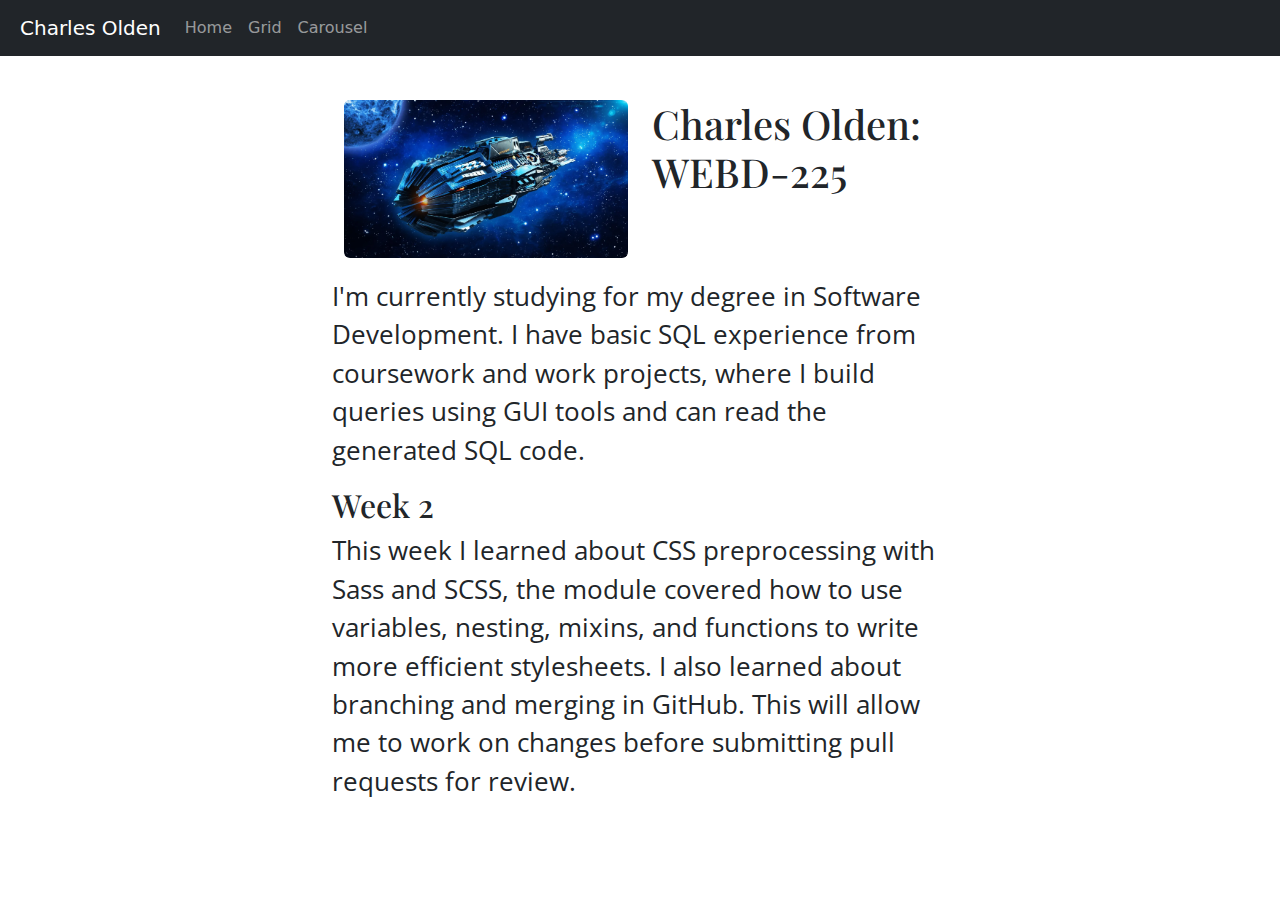
<file: index.html>
<!doctype html>
<html lang="en">
<head>
  <meta charset="utf-8">
  <meta name="viewport" content="width=device-width, initial-scale=1, shrink-to-fit=no">
  <meta name="description" content="">
  <meta name="author" content="">
  <title>Charles Olden</title>
  <link rel="canonical" href="https://getbootstrap.com/docs/4.0/examples/starter-template/">
  <!-- Bootstrap core CSS -->
  <link href="css/styles.css" rel="stylesheet">

  <!-- Custom styles for this template -->
  <link href="https://cdn.jsdelivr.net/npm/bootstrap@5.3.2/dist/css/bootstrap.min.css" rel="stylesheet">
</head>
<body>
<nav class="navbar navbar-expand-md navbar-dark bg-dark fixed-top">
  <a class="navbar-brand" href="#">Charles Olden</a>
  <button class="navbar-toggler" type="button" data-toggle="collapse" data-target="#navbarsExampleDefault" aria-controls="navbarsExampleDefault" aria-expanded="false" aria-label="Toggle navigation">
    <span class="navbar-toggler-icon"></span>
  </button>
  <div class="collapse navbar-collapse" id="navbarsExampleDefault">
    <ul class="navbar-nav mr-auto">
      <li class="nav-item active">
        <a class="nav-link" href="index.html">Home</a>
      </li> 
      <li class="nav-item">  
        <a class="nav-link" href="grid.html">Grid</a>
      </li>
      <li class="nav-item">  
        <a class="nav-link" href="carousel.html">Carousel</a>
      </li>
    </ul>
  </div>
</nav>

<main role="main" class="container-fluid">

  <div class="container home_2col">
    <div class="row">
      <div class="col">
        <img src="images/ship.png" class="rounded d-block dibley" alt="...">
      </div>
      <div class="col">
        <h1>Charles Olden: WEBD-225</h1>
      </div>
    </div>
  </div><!--end 2col-->

   <p>I'm currently studying for my degree in Software Development. I have basic SQL experience from coursework and work projects, where I build queries using GUI tools and can read the generated SQL code.</p>
  <article>
    <h2>Week 2</h2>
    <p>This week I learned about CSS preprocessing with Sass and SCSS, the module covered how to use variables, nesting, mixins, and functions to write more efficient stylesheets. I also learned about branching and merging in GitHub.  This will allow me to work on changes before submitting pull requests for review. </p>
  </article>
</main><!-- /.container -->

<!-- Bootstrap core JavaScript
================================================== -->
<!-- Placed at the end of the document so the pages load faster -->
<script src="https://code.jquery.com/jquery-3.2.1.slim.min.js" integrity="sha384-KJ3o2DKtIkvYIK3UENzmM7KCkRr/rE9/Qpg6aAZGJwFDMVNA/GpGFF93hXpG5KkN" crossorigin="anonymous"></script>
<script src="https://cdn.jsdelivr.net/npm/popper.js@1.12.9/dist/umd/popper.min.js" integrity="sha384-ApNbgh9B+Y1QKtv3Rn7W3mgPxhU9K/ScQsAP7hUibX39j7fakFPskvXusvfa0b4Q" crossorigin="anonymous"></script>
<script src="https://cdn.jsdelivr.net/npm/bootstrap@5.3.3/dist/js/bootstrap.bundle.min.js" integrity="sha384-YvpcrYf0tY3lHB60NNkmXc5s9fDVZLESaAA55NDzOxhy9GkcIdslK1eN7N6jIeHz" crossorigin="anonymous"></script>

</body>
</html>
</file>
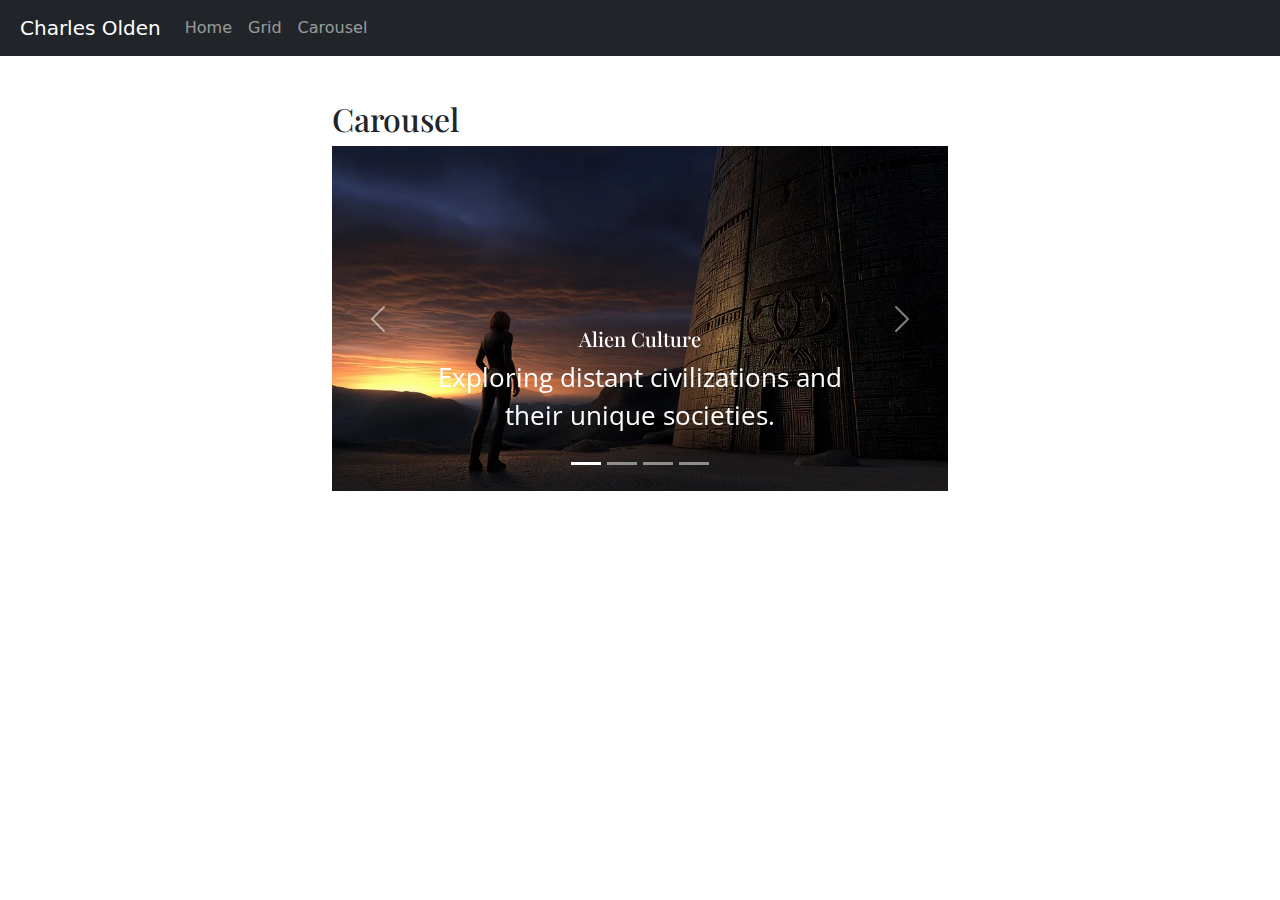
<file: carousel.html>
<!doctype html>
<html lang="en">
<head>
    <meta charset="utf-8">
    <meta name="viewport" content="width=device-width, initial-scale=1, shrink-to-fit=no">
    <meta name="description" content="">
    <meta name="author" content="">
    <title>Carousel: Charles Olden</title>
    <link rel="canonical" href="https://getbootstrap.com/docs/4.0/examples/starter-template/">
    <!-- Bootstrap core CSS -->
    <link href="https://cdn.jsdelivr.net/npm/bootstrap@5.3.2/dist/css/bootstrap.min.css" rel="stylesheet">
    <!-- Custom styles for this template -->
    <link href="css/styles.css" rel="stylesheet">
</head>
<body>
<nav class="navbar navbar-expand-md navbar-dark bg-dark fixed-top">
    <a class="navbar-brand" href="#">Charles Olden</a>
    <button class="navbar-toggler" type="button" data-toggle="collapse" data-target="#navbarsExampleDefault" aria-controls="navbarsExampleDefault" aria-expanded="false" aria-label="Toggle navigation">
        <span class="navbar-toggler-icon"></span>
    </button>
    <div class="collapse navbar-collapse" id="navbarsExampleDefault">
        <ul class="navbar-nav mr-auto">
            <li class="nav-item">
                <a class="nav-link" href="index.html">Home</a>
            </li>
            <li class="nav-item">
                <a class="nav-link" href="grid.html">Grid</a>
            </li>
            <li class="nav-item active">  
                <a class="nav-link" href="carousel.html">Carousel</a>
            </li>
        </ul>
    </div>
</nav>
<main role="main" class="container-fluid">
    <h2>Carousel</h2>
<div id="SpaceCarousel" class="carousel slide" data-bs-ride="carousel">
    
    <div class="carousel-indicators">
        <button type="button" data-bs-target="#SpaceCarousel" data-bs-slide-to="0" class="active" aria-current="true" aria-label="Slide 1"></button>
        <button type="button" data-bs-target="#SpaceCarousel" data-bs-slide-to="1" aria-label="Slide 2"></button>
        <button type="button" data-bs-target="#SpaceCarousel" data-bs-slide-to="2" aria-label="Slide 3"></button>
        <button type="button" data-bs-target="#SpaceCarousel" data-bs-slide-to="3" aria-label="Slide 4"></button>
    </div>
        
    <div class="carousel-inner">
        <div class="carousel-item active">
            <img src="images/AlienCulture.jpg" class="d-block w-100" alt="Alien Culture">
            <div class="carousel-caption d-none d-md-block">
                <h5>Alien Culture</h5>
                <p>Exploring distant civilizations and their unique societies.</p>
            </div>
        </div>
        <div class="carousel-item">
            <img src="images/AlienPlanet.jpg" class="d-block w-100" alt="Alien Planet">
            <div class="carousel-caption d-none d-md-block">
                <h5>Alien Planet</h5>
                <p>Discovering new worlds beyond our solar system.</p>
            </div>
        </div>
        <div class="carousel-item">
            <img src="images/Portal.jpg" class="d-block w-100" alt="Portal">
            <div class="carousel-caption d-none d-md-block">
                <h5>Portal</h5>
                <p>Gateway to unknown dimensions and realities.</p>
            </div>
        </div>
        <div class="carousel-item">
            <img src="images/Space_2.jpg" class="d-block w-100" alt="Space">
            <div class="carousel-caption d-none d-md-block">
                <h5>Space</h5>
                <p>The vast expanse of the cosmos awaits exploration.</p>
            </div>
        </div>
    </div>
    
    <button class="carousel-control-prev" type="button" data-bs-target="#SpaceCarousel" data-bs-slide="prev">
        <span class="carousel-control-prev-icon" aria-hidden="true"></span>
        <span class="visually-hidden">Previous</span>
    </button>
    <button class="carousel-control-next" type="button" data-bs-target="#SpaceCarousel" data-bs-slide="next">
        <span class="carousel-control-next-icon" aria-hidden="true"></span>
        <span class="visually-hidden">Next</span>
    </button>
</div>

</main><!-- /.container -->

<!-- Bootstrap core JavaScript
================================================== -->
<!-- Placed at the end of the document so the pages load faster -->
<script src="https://code.jquery.com/jquery-3.2.1.slim.min.js" integrity="sha384-KJ3o2DKtIkvYIK3UENzmM7KCkRr/rE9/Qpg6aAZGJwFDMVNA/GpGFF93hXpG5KkN" crossorigin="anonymous"></script>
<script src="https://cdn.jsdelivr.net/npm/popper.js@1.12.9/dist/umd/popper.min.js" integrity="sha384-ApNbgh9B+Y1QKtv3Rn7W3mgPxhU9K/ScQsAP7hUibX39j7fakFPskvXusvfa0b4Q" crossorigin="anonymous"></script>
<script src="https://cdn.jsdelivr.net/npm/bootstrap@5.3.3/dist/js/bootstrap.bundle.min.js" integrity="sha384-YvpcrYf0tY3lHB60NNkmXc5s9fDVZLESaAA55NDzOxhy9GkcIdslK1eN7N6jIeHz" crossorigin="anonymous"></script>


</body>
</html>
</file>
<file: css/styles.css>
@import url('https://fonts.googleapis.com/css2?family=Open+Sans:wght@300&family=Playfair+Display&display=swap');


/*GLOBAL*/
body {
    padding-top: 5rem;

}

h1,h2,h3,h4,h5,h6 {
    font-family: 'Playfair Display', serif;
}


main {
    padding: 20px;
}
main.container-fluid {
    width: 50%;
}

p {
    font-family: 'Open Sans', sans-serif;
    font-size: 1.6rem;
}

nav {
    margin-bottom: 120px;
}

.navbar-brand {
    margin-left: 20px;
}

button.navbar-toggler{
margin-right: 10px;
}

.home_2col {
    margin-bottom: 20px;
}

img.dibley {
    max-width: 100%
}
</file>
